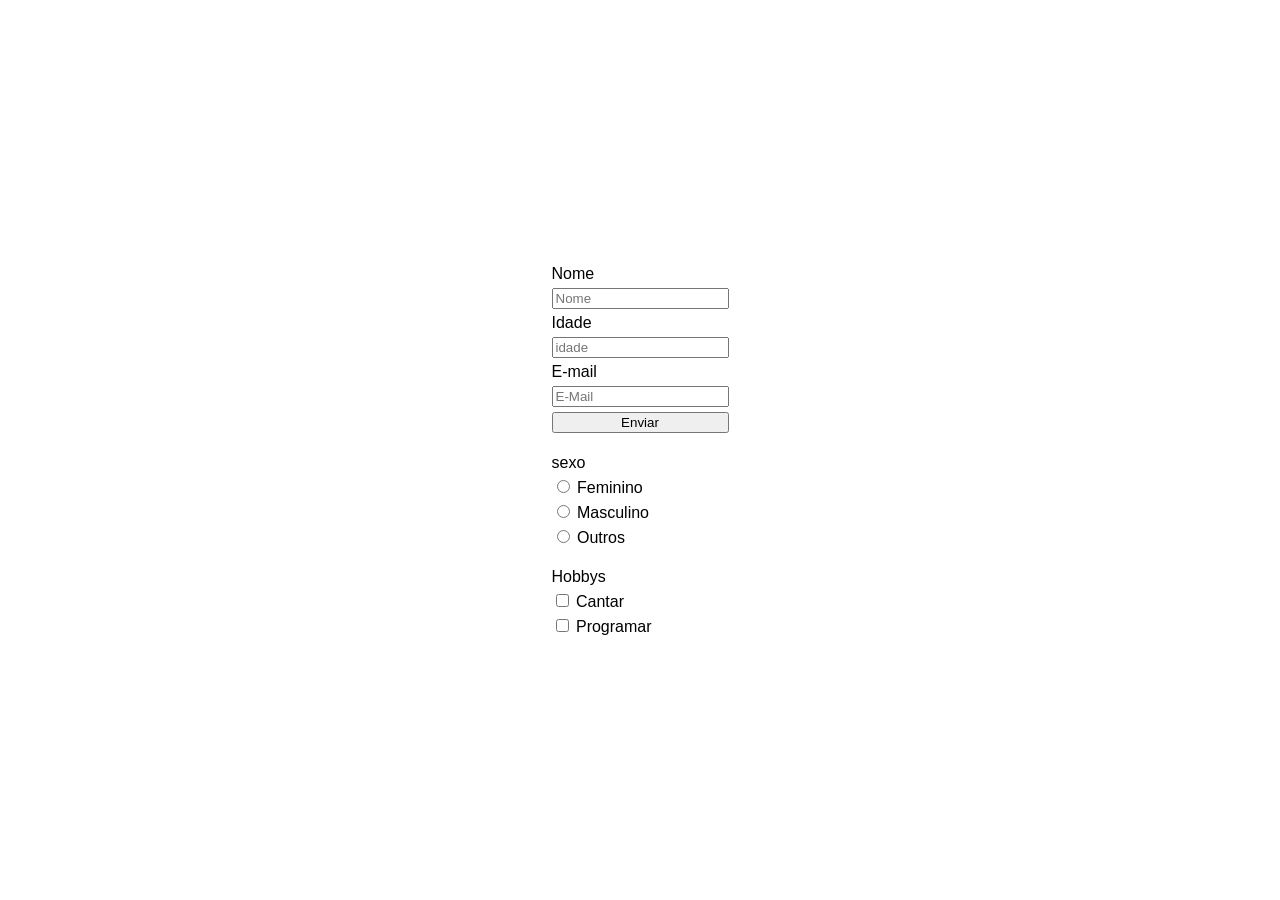
<file: inputs.html>
<!DOCTYPE html>
<html lang="en">
<head>
    <meta charset="UTF-8">
    <meta name="viewport" content="width=device-width, initial-scale=1.0">
    <title>inputs HTML</title>

    <style>
        body{
            font-family: Verdana, Geneva, Tahoma, sans-serif;

            width: 100vw;
            height: 100vh;
            margin: 0px;

            display: flex;
            align-items: center;
            justify-content: center;
        }

        form{
            display: flex;
            flex-direction: column;
            gap: 5px;
        }
    </style>
</head>
<body>
    <form>
        <label for="nome">Nome</label>
        <input type="text" id="nome" name="nome_completo"  placeholder="Nome">

        <label for="idade">Idade</label>
        <input type="number" id="idade" name="idade" placeholder="idade" step="10" min="0" max="150" />

        <label for="email">E-mail</label>
        <input type="email" id="email" name="email" placeholder="E-Mail">
        <button>Enviar</button>
        
        <p style="margin-bottom: 0px;">sexo</p>
        <div>
            <input type="radio" id="sexoF" name="sexo" value="feminino">
            <label for="sexoF">Feminino</label>
        </div>
    
        <div>
            <input type="radio" id="sexoM" name="sexo" value="Masculino">
            <label for="sexoO">Masculino</label>
        </div>

        <div>
            <input type="radio" id="sexoO" name="sexo" value="Outros">
            <label for="sexoM">Outros</label>
        </div>

        <p style="margin-bottom: 0px;">Hobbys</p>

        <div>
            <input type="checkbox" id="cantar" name="cantar" value="sim">
            <label for="cantar">Cantar</label>
        </div>
        <div>
            <input type="checkbox" id="programar" name="programar" value="sim">
            <label for="programar">Programar</label>
        </div>


    </form>
</body>
</html>
</file>
